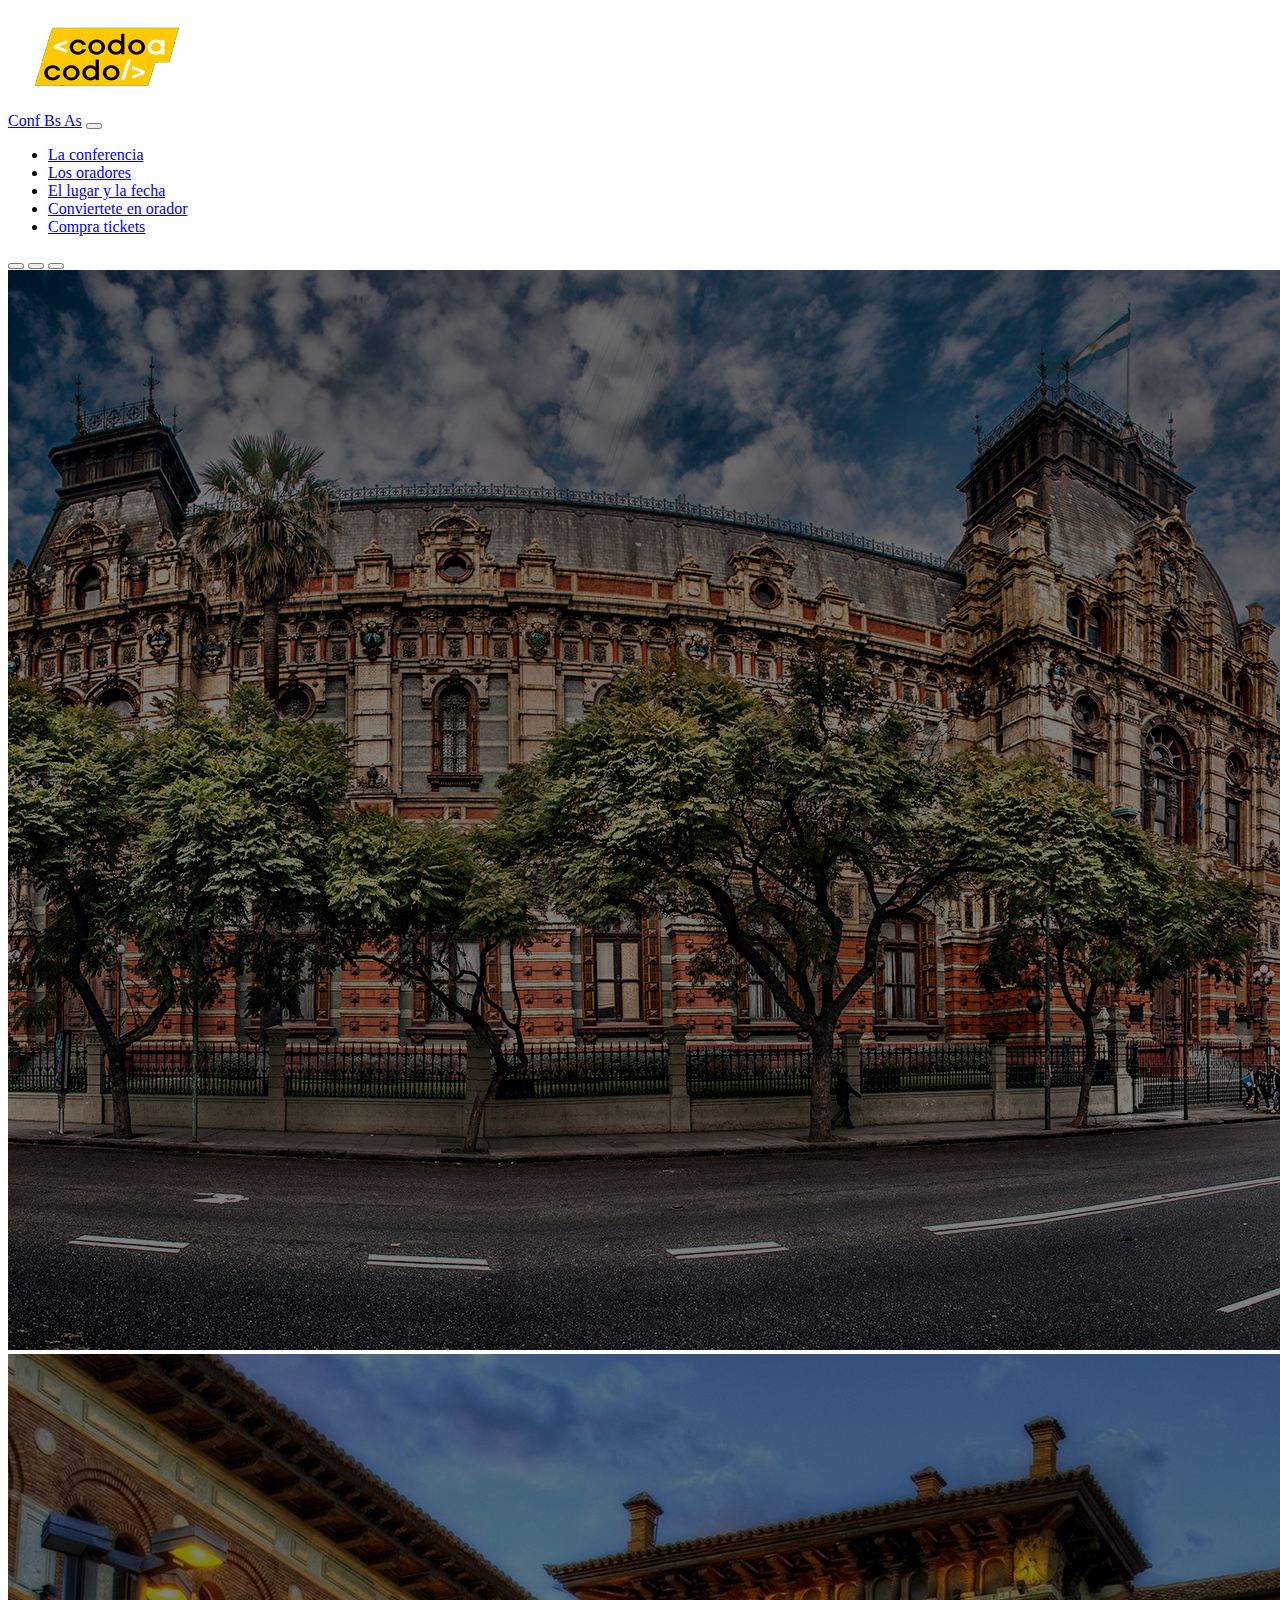
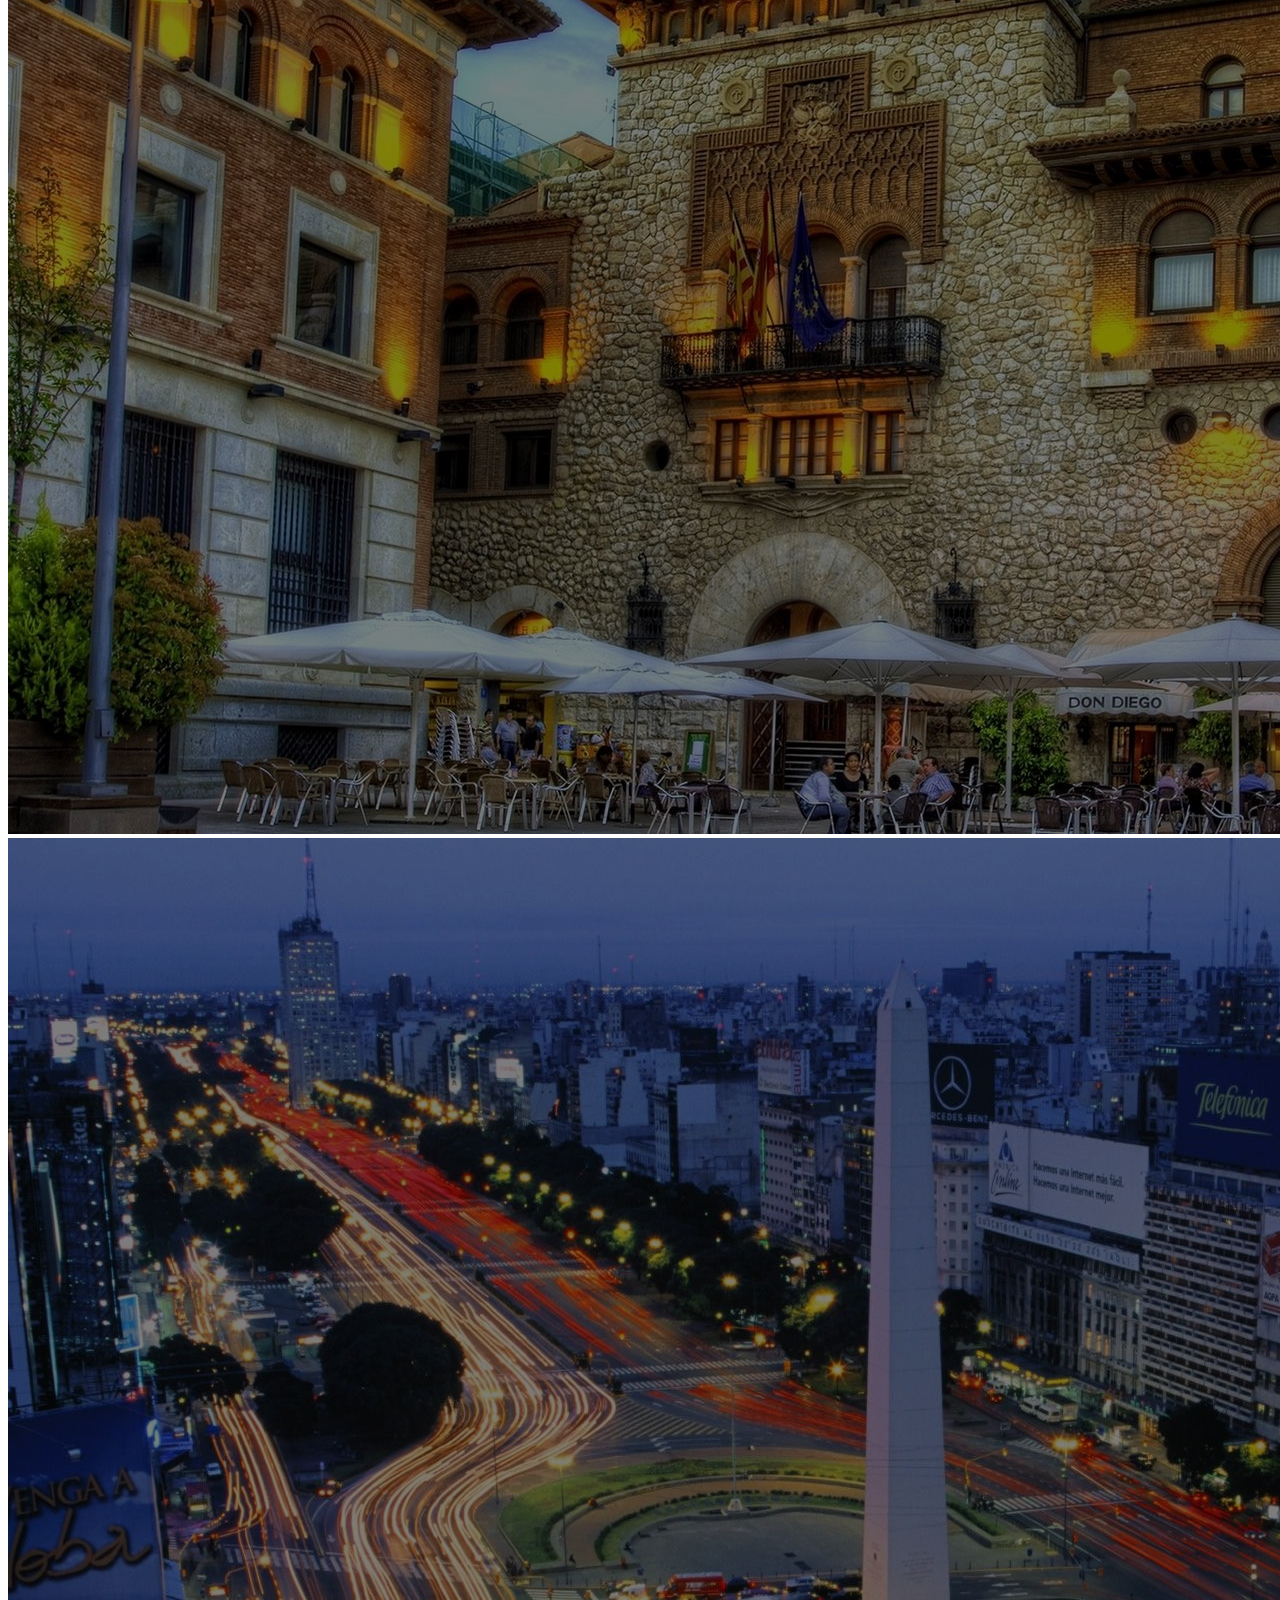
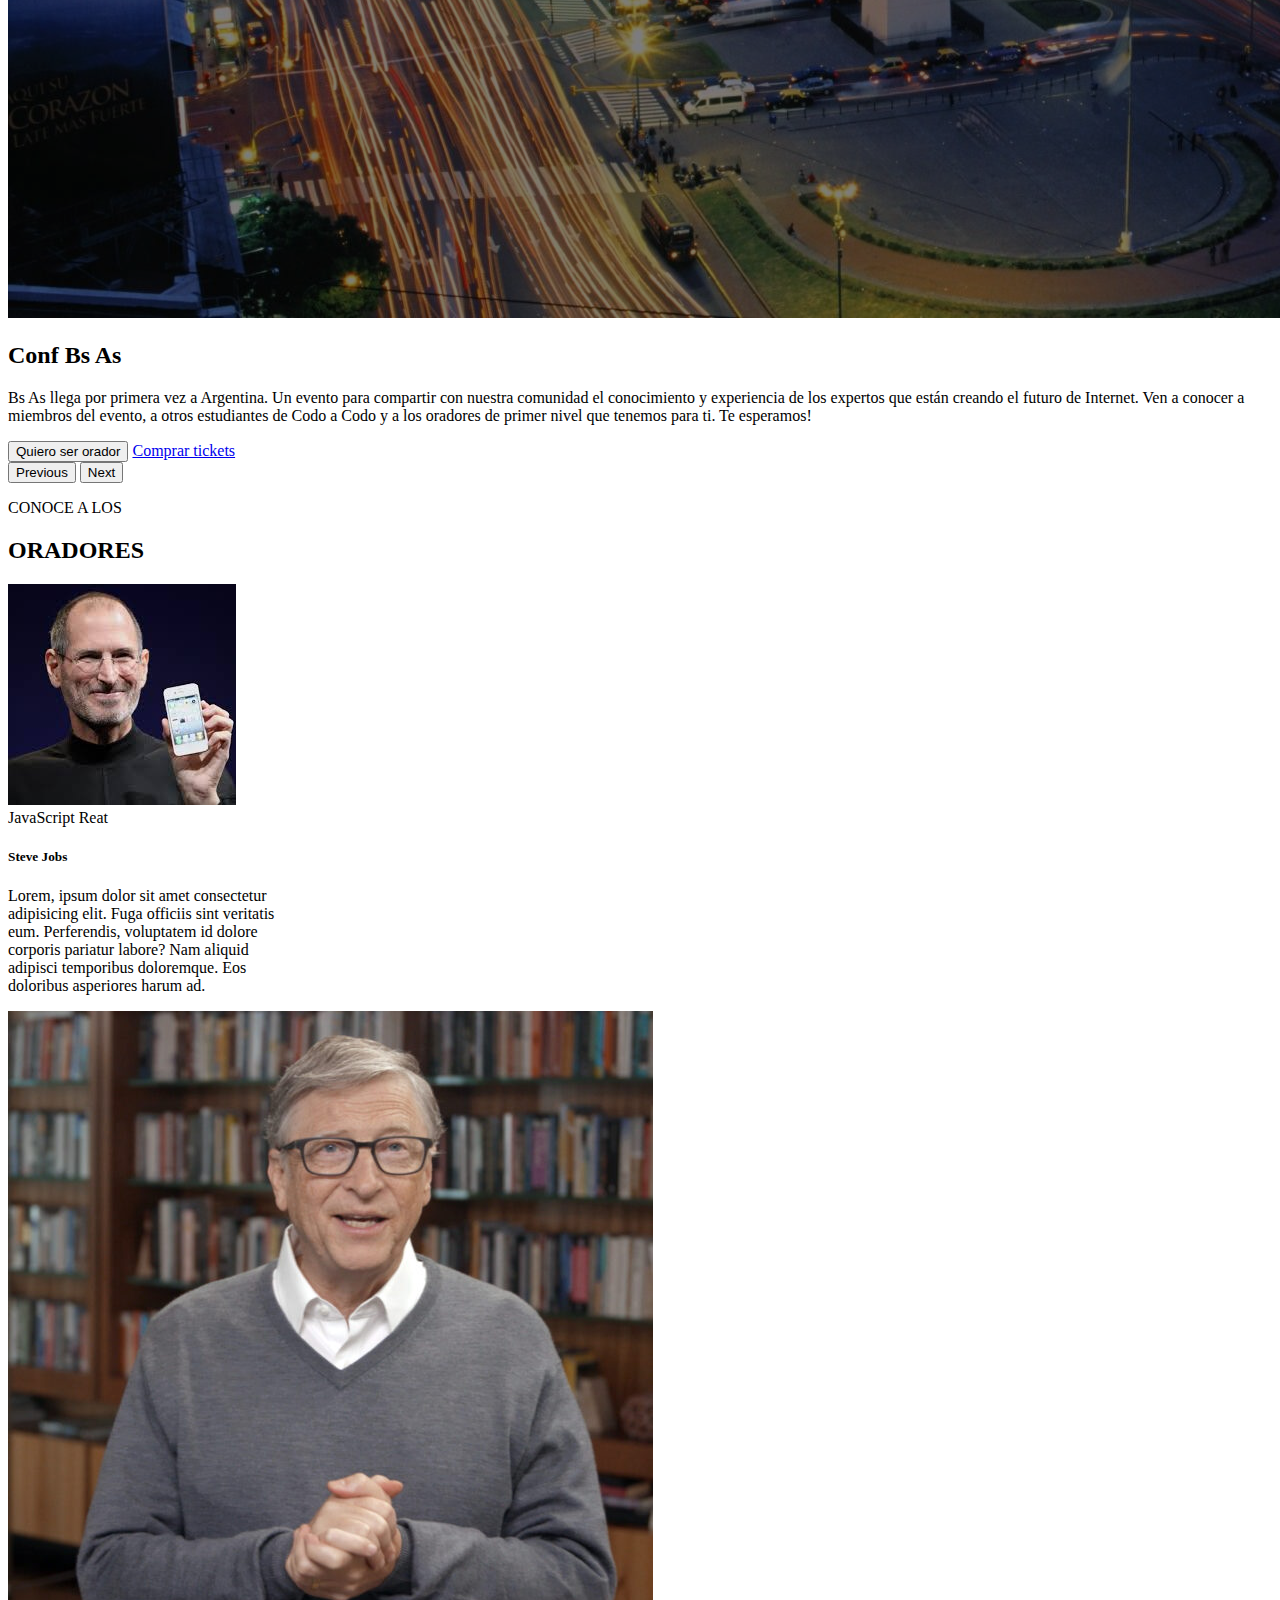
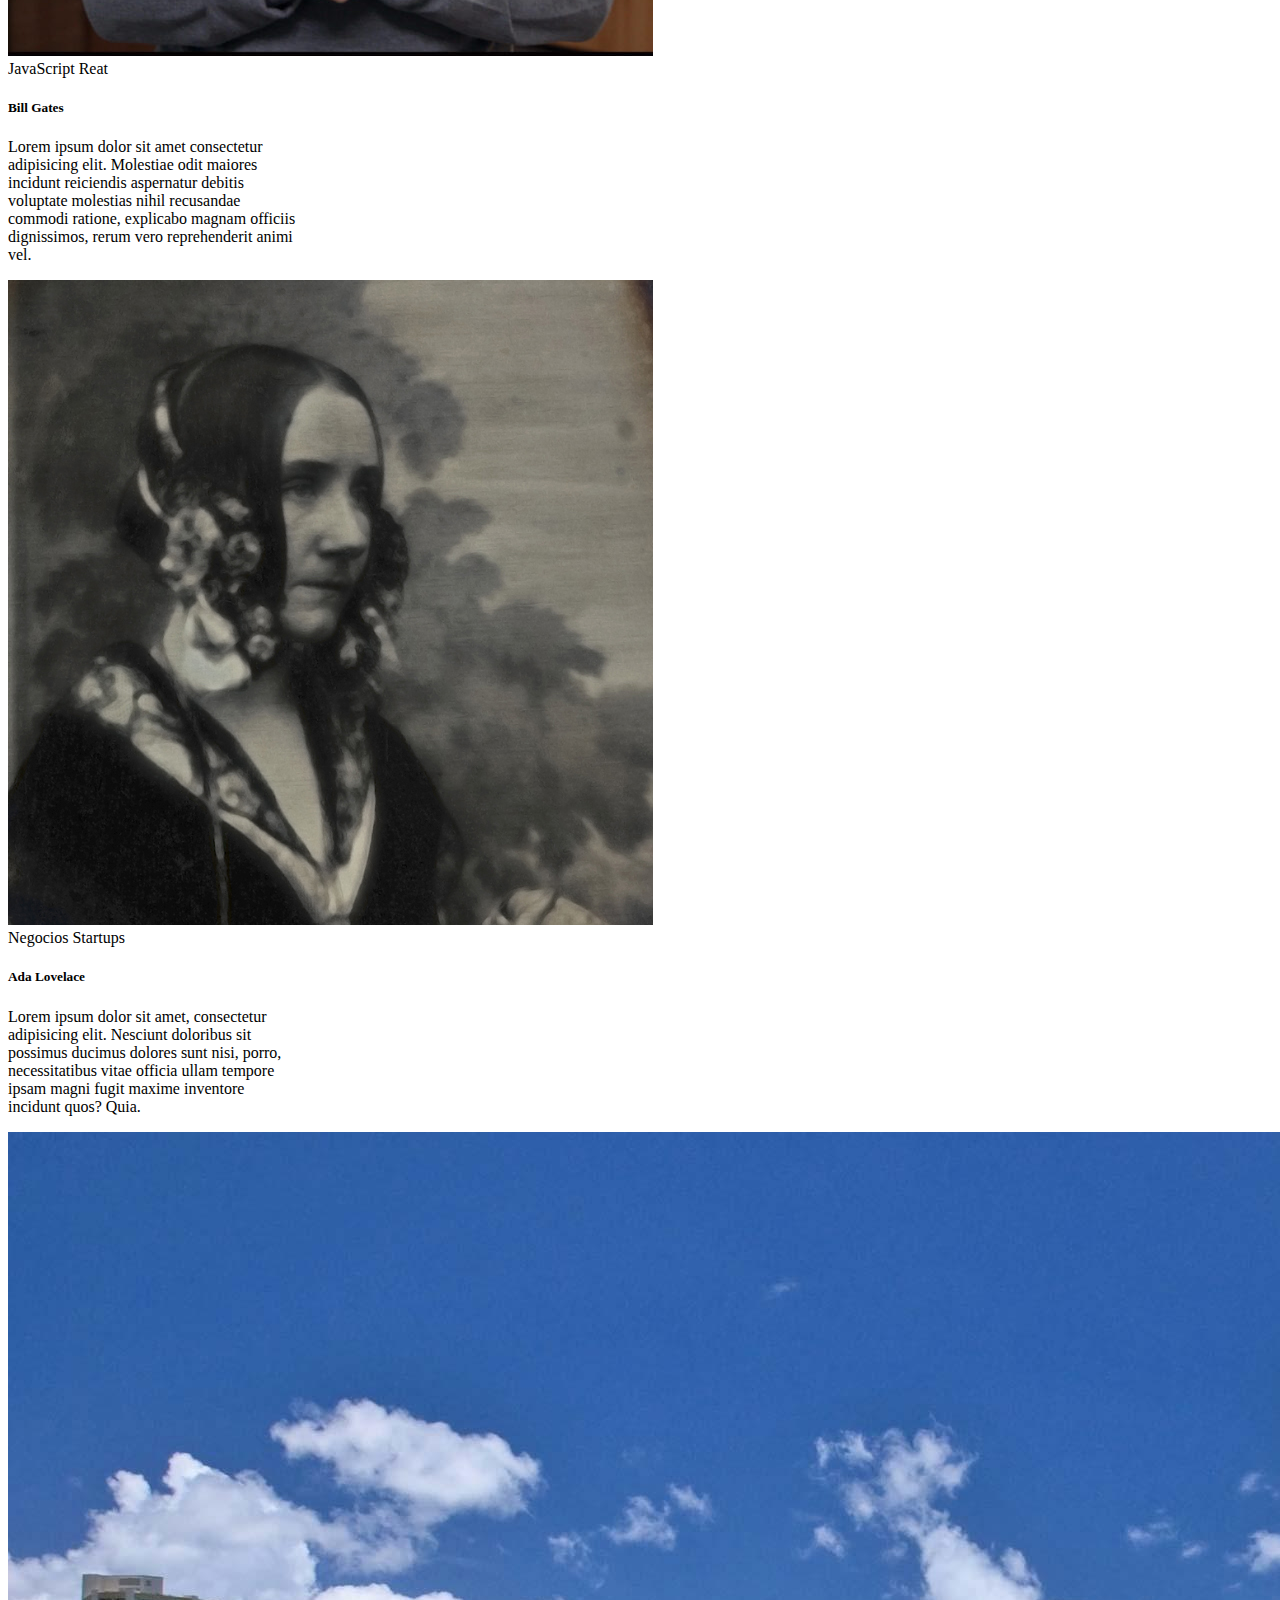
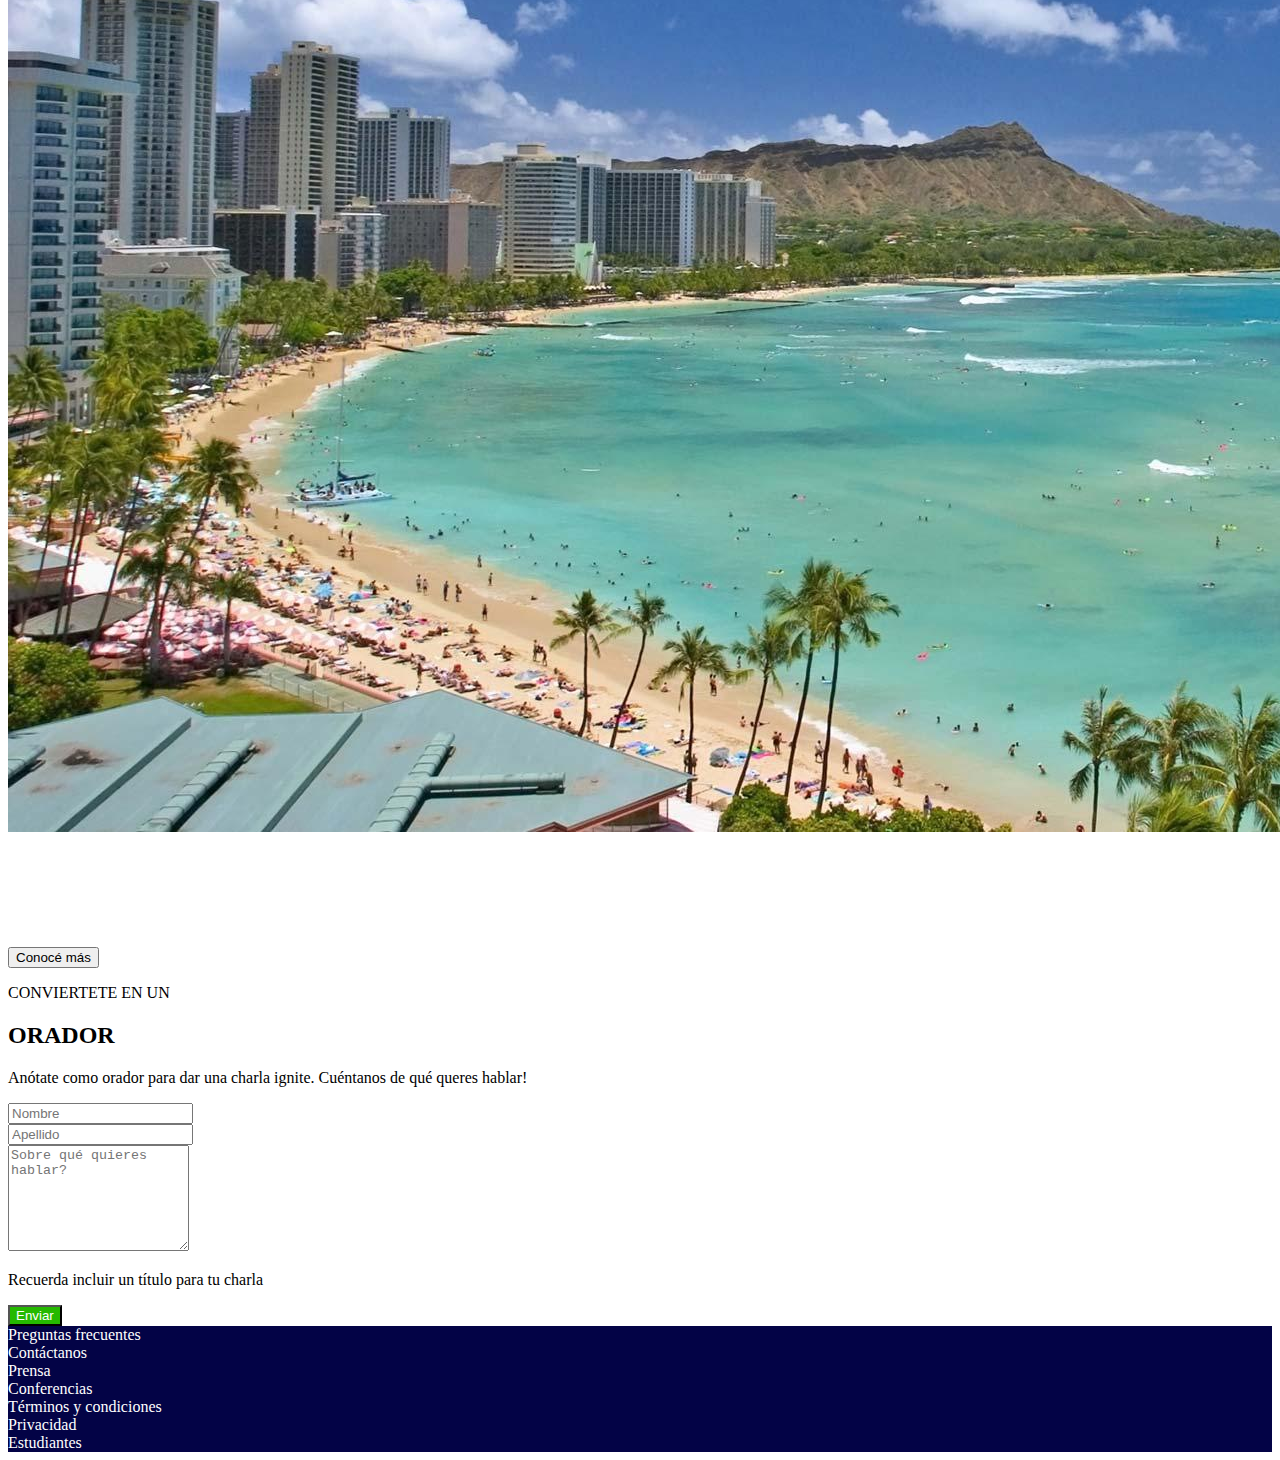
<file: index.html>
<!doctype html>
<html lang="es">
  <head>
    <!-- Required meta tags -->
    <meta charset="utf-8">
    <meta name="viewport" content="width=device-width, initial-scale=1">

    <!-- Bootstrap CSS -->
    <link href="https://cdn.jsdelivr.net/npm/bootstrap@5.1.3/dist/css/bootstrap.min.css" rel="stylesheet" integrity="sha384-1BmE4kWBq78iYhFldvKuhfTAU6auU8tT94WrHftjDbrCEXSU1oBoqyl2QvZ6jIW3" crossorigin="anonymous">
   
    <!--<link href="css/style.css" rel="stylesheet">-->
    
    <title>Integrador</title>
  </head>
  
  
  <body>
    <header>
        <div class="container-fluid">
            <nav class="navbar navbar-expand-lg navbar-dark bg-dark p-0 ps-5 pe-5">
                <!--<a class="navbar-brand" href="#">> -->
                    <img src="imagenes/codoacodo.png" alt="CodoaCodo" width="200" height="100" >
                <!--</a>-->

                <div class="container-fluid">
                  <a class="navbar-brand" href="#">Conf Bs As</a>
                  <button class="navbar-toggler" type="button" data-bs-toggle="collapse" data-bs-target="#navbarNav" aria-controls="navbarNav" aria-expanded="false" aria-label="Toggle navigation">
                    <span class="navbar-toggler-icon"></span>
                  </button>
                  <div class="d-flex align-items-end">
                  <div class="collapse navbar-collapse " id="navbarNav">
                    <ul class="navbar-nav">
                      <li class="nav-item">
                        <a class="nav-link active" aria-current="page" href="#">La conferencia</a>
                      </li>
                      <li class="nav-item">
                        <a class="nav-link" href="#">Los oradores</a>
                      </li>
                      <li class="nav-item">
                        <a class="nav-link" href="#">El lugar y la fecha</a>
                      </li>
                      <li class="nav-item">
                        <a class="nav-link" href="#">Conviertete en orador</a>
                      </li>
                      <li class="nav-item">
                        <a class="nav-link text-success" href="segundapantalla.html">Compra tickets</a>
                      </li>
                  
                    </ul>
                  </div>
                  </div>
                </div>
              </nav>
        </div>
    </header>

    <main>
      <div class="container-fluid">
        <div id="carouselExampleIndicators" class="carousel slide" data-bs-ride="carousel">
            <div class="carousel-indicators">
              <button type="button" data-bs-target="#carouselExampleIndicators" data-bs-slide-to="0" class="active" aria-current="true" aria-label="Slide 1"></button>
              <button type="button" data-bs-target="#carouselExampleIndicators" data-bs-slide-to="1" aria-label="Slide 2"></button>
              <button type="button" data-bs-target="#carouselExampleIndicators" data-bs-slide-to="2" aria-label="Slide 3"></button>
            </div>

            <div class="carousel-inner">
              <div class="carousel-item active">  
                <img src="imagenes/ba1.jpg" class="d-block w-100" style="filter: brightness(50%);" alt="BsAs 1">
             </div>            
              <div class="carousel-item">
                <img src="imagenes/ba2.jpg" class="d-block w-100" style="filter: brightness(50%);" alt="BsAs 2">
              </div>
              <div class="carousel-item">
                <img src="imagenes/ba3.jpg" class="d-block w-100" style="filter: brightness(50%);" alt="BsAs 3">
              </div>   
            
              <div class="position-absolute start-50 top-50 me-5 pe-5 text-white text-end">
                <h2>Conf Bs As</h2>
                <p>Bs As llega por primera vez a Argentina. Un evento para compartir con nuestra comunidad el conocimiento y experiencia de los expertos que están creando el futuro de Internet. Ven a conocer a miembros del evento, a otros estudiantes de Codo a Codo y a los oradores de primer nivel que tenemos para ti. Te esperamos!</p>
                <button type="button" class="btn btn-outline-light">Quiero ser orador</button>
                <a href="segundapantalla.html" class="btn btn-success">Comprar tickets</a>
              </div>            
            </div>
            
            <button class="carousel-control-prev" type="button" data-bs-target="#carouselExampleIndicators" data-bs-slide="prev">
              <span class="carousel-control-prev-icon" aria-hidden="true"></span>
              <span class="visually-hidden">Previous</span>
            </button>
            <button class="carousel-control-next" type="button" data-bs-target="#carouselExampleIndicators" data-bs-slide="next">
              <span class="carousel-control-next-icon" aria-hidden="true"></span>
              <span class="visually-hidden">Next</span>
            </button>
          </div>
        </div>


        <div class="text-center mt-4">
          <p class="small">CONOCE A LOS</p>
          <h2>ORADORES</h2>
        </div>


      <div class="container-fluid">
          <div class="card-group w-75 mx-auto" >
            <div class="card p-0 m-2 mb-5 bg-body rounded" style="width: 18rem;">        
              <img src="imagenes/steve.jpg" class="card-img-top" alt="Steve Jobs">
              <div class="card-body">
                <span class="badge bg-warning text-dark">JavaScript</span>
                <span class="badge bg-info text-white">Reat</span>
                <br>
                <h5 class="card-title">Steve Jobs</h5>
                <p class="card-text">Lorem, ipsum dolor sit amet consectetur adipisicing elit. Fuga officiis sint veritatis eum. Perferendis, voluptatem id dolore corporis pariatur labore? Nam aliquid adipisci temporibus doloremque. Eos doloribus asperiores harum ad.</p>
               </div>
            </div>
            <div class="card p-0 m-2 mb-5 bg-body rounded" style="width: 18rem;">
              <img src="imagenes/bill.jpg" class="card-img-top" alt="Bill Gates">
              <div class="card-body">
                <span class="badge bg-warning text-dark">JavaScript</span>
                <span class="badge bg-info text-white">Reat</span>
                <h5 class="card-title">Bill Gates</h5>
                <p class="card-text">Lorem ipsum dolor sit amet consectetur adipisicing elit. Molestiae odit maiores incidunt reiciendis aspernatur debitis voluptate molestias nihil recusandae commodi ratione, explicabo magnam officiis dignissimos, rerum vero reprehenderit animi vel.</p>
              </div>
            </div>
            <div class="card p-0 m-2 mb-5 bg-body rounded" style="width: 18rem;">
              <img src="imagenes/ada.jpeg" class="card-img-top" alt="Ada Lovelace">
              <div class="card-body">
                <span class="badge bg-secondary text-white">Negocios</span>
                <span class="badge bg-danger text-white">Startups</span>
                <h5 class="card-title">Ada Lovelace</h5>
                <p class="card-text">Lorem ipsum dolor sit amet, consectetur adipisicing elit. Nesciunt doloribus sit possimus ducimus dolores sunt nisi, porro, necessitatibus vitae officia ullam tempore ipsam magni fugit maxime inventore incidunt quos? Quia.</p>
              </div>
            </div>
          </div>
        </div>



      <section class="container-fluid" >
        <div class="row">
          <div class="col-6 p-0 m-0">
            <img src="imagenes/honolulu.jpg" class="img-fluid" alt="honolulu">
          </div>
          <div class="col-6 bg-dark p-2 m-0" style="color: white;">
            <h3>Bs As - Octubre</h3>
            <p><small>
              Buenos Aires es la provincia y localidad más grande del estado de Argentina, en los Estados Unidos.
               Honolulu es la más sureña de entre las principales ciudades estadounidenses. Aunque el nombre Honolulu
              se refiere al área urbana en la costa sureste de la isla de Oahu, la ciudad y el condado de 
              Honolulu han formado una ciudad-condado consolidada que cubre toda la ciudad (aproximadamente 600km² de superficie)
            </small></p>
            <button class="btn btn-outline-light" type="submit"  >Conocé más</button>
          </div>        
        </div>
      </section>
      

      <div class="text-center mt-5">
        <p class="small">CONVIERTETE EN UN</p>
        <h2>ORADOR</h2>
        <p class="small">Anótate como orador para dar una charla ignite. Cuéntanos de qué queres hablar!</p>
      </div>

      
      
      <form action="" class="col-6 mx-auto">
        <div class="row">
          <div class="col">
            <input type="text" class="form-control" placeholder="Nombre" aria-label="Nombre">
          </div>
          <div class="col">
            <input type="text" class="form-control" placeholder="Apellido" aria-label="Apellido">
          </div>
        </div>
        <div class="mt-3">
          <textarea class="form-control" placeholder="Sobre qué quieres hablar?" id="floatingTextarea2" style="height: 100px" aria-label=""></textarea>
        </div>
        <p class="form-text">Recuerda incluir un título para tu charla</p>
        <div class="d-grid gap-2">
          <button class="btn" style="background-color: rgb(37, 185, 0); color: white;"  type="button">Enviar</button>
        </div>
      </form>
    </main>
    
    
    <footer>
      <div class="container-fluid m-3 p-3" style="background-color: rgb(3, 3, 70);" >
        <div class="row align-items-center text-center">
          <div class="col"></div>
          <div class="col">
            <a style="color: white; text-decoration: none;" href="">Preguntas frecuentes</a>            
          </div>
          <div class="col">
            <a style="color: white; text-decoration: none;" href="">Contáctanos</a>            
          </div>
          <div class="col">
            <a style="color: white; text-decoration: none;" href="">Prensa</a>            
          </div>
          <div class="col">
            <a style="color: white; text-decoration: none;" href="">Conferencias</a>            
          </div>
          <div class="col">
            <a style="color: white; text-decoration: none;" href="">Términos y condiciones</a>            
          </div>
          <div class="col">
            <a style="color: white; text-decoration: none;" href="">Privacidad</a>            
          </div>
          <div class="col">
            <a style="color: white; text-decoration: none;" href="">Estudiantes</a>            
          </div>
          <div class="col"></div>
        </div>

      </div>
    </footer>

    
  </body>
</html>
</file>
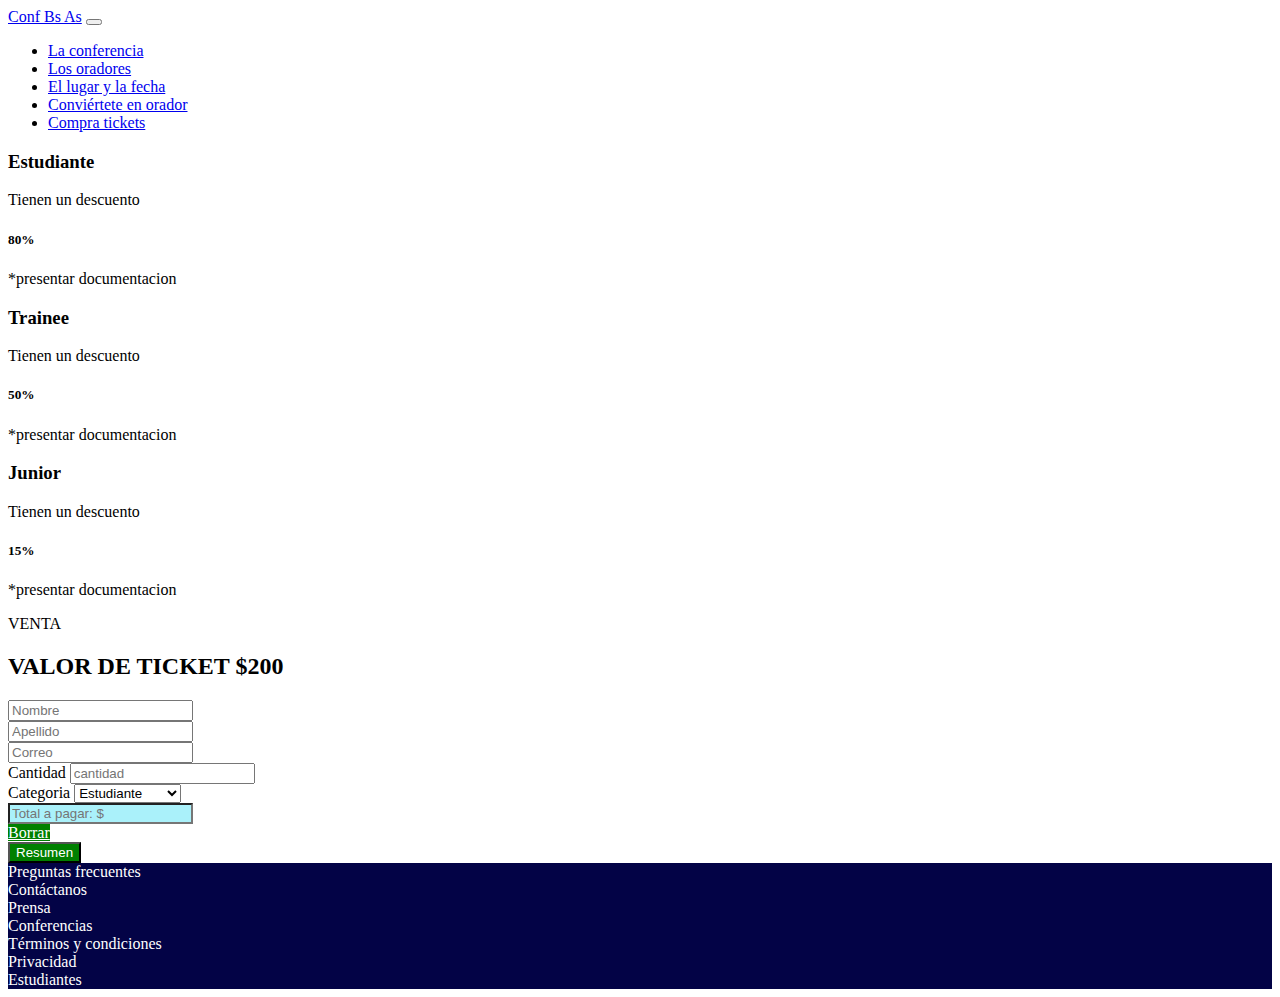
<file: segundapantalla.html>
<!doctype html>
<html lang="es">
  <head>
    <!-- Required meta tags -->
    <meta charset="utf-8">
    <meta name="viewport" content="width=device-width, initial-scale=1">

    <!-- Bootstrap CSS -->
    <link href="https://cdn.jsdelivr.net/npm/bootstrap@5.1.3/dist/css/bootstrap.min.css" rel="stylesheet" integrity="sha384-1BmE4kWBq78iYhFldvKuhfTAU6auU8tT94WrHftjDbrCEXSU1oBoqyl2QvZ6jIW3" crossorigin="anonymous">
   
    <!--<link href="css/style.css" rel="stylesheet">-->
    
    <title>Segunda Pantalla</title>
  </head>

  <body>
    <header>
        <div class="container-fluid">
            <nav class="navbar navbar-expand-lg navbar-dark bg-dark p-0 ps-5 pe-5">
                <!--<a class="navbar-brand" href="#">> 
                    <img src="imagenes/codoacodo.png" alt="CodoaCodo" width="200" height="100" >
                </a>-->
                <div class="container-fluid">
                  <a class="navbar-brand" href="index.html">Conf Bs As</a>
                  <button class="navbar-toggler" type="button" data-bs-toggle="collapse" data-bs-target="#navbarNav" aria-controls="navbarNav" aria-expanded="false" aria-label="Toggle navigation">
                    <span class="navbar-toggler-icon"></span>
                  </button>
                  <div class="d-flex align-items-end">
                  <div class="collapse navbar-collapse " id="navbarNav">
                    <ul class="navbar-nav">
                      <li class="nav-item">
                        <a class="nav-link" aria-current="page" href="#">La conferencia</a>
                      </li>
                      <li class="nav-item">
                        <a class="nav-link" href="#">Los oradores</a>
                      </li>
                      <li class="nav-item">
                        <a class="nav-link" href="#">El lugar y la fecha</a>
                      </li>
                      <li class="nav-item">
                        <a class="nav-link active" href="#">Conviértete en orador</a>
                      </li>
                      <li class="nav-item">
                        <a class="nav-link text-success" href="#">Compra tickets</a>
                      </li>                  
                    </ul>
                  </div>
                  </div>
                </div>
            </nav>
        </div>
    </header>  

    <main>
      <div class="container-fluid m-3 p-3" >
        <div class="row align-items-center text-center">
          <div class="col"></div>
          <div class="col">
            <div class="container-sm card border-info text-center p-4">
              <h3>Estudiante</h3>
              <p> Tienen un descuento</p>
              <h5>80%</h5>
              <p class="small text-secondary">*presentar documentacion</p>
            </div>       
          </div>
          <div class="col">
            <div class="container-sm card border-info text-center p-4">
              <h3>Trainee</h3>
              <p> Tienen un descuento</p>
              <h5>50%</h5>
              <p class="small text-secondary">*presentar documentacion</p>
            </div>          
          </div>
          <div class="col w-50">
            <div class="container-sm card border-warning text-center p-4">
              <h3>Junior</h3>
              <p> Tienen un descuento</p>
              <h5>15%</h5>
              <p class="small text-secondary">*presentar documentacion</p>
            </div>        
          </div>
          <div class="col"></div>
        </div>
      </div>
    
      <div class="container-fluid text-center ">
        <p class="small">VENTA</p>
        <h2>VALOR DE TICKET $200</h2>
      </div>

      <form action="" class="col-6 mx-auto">
        <div class="row">
          <div class="col">
            <input type="text" class="form-control" id="nombre" placeholder="Nombre" aria-label="Nombre">
          </div>
          <div class="col">
            <input type="text" class="form-control" id="apellido" placeholder="Apellido" aria-label="Apellido">
          </div>
        </div>
        <div class="mt-3">
          <input type="email" class="form-control" id="correo" placeholder="Correo">
        </div>
        <div class="row mt-3">
          <div class="col">
            <label for="cantidad" class="form-label">Cantidad</label>
            <input id="cantidad" type="number" class="form-control" placeholder="cantidad" aria-label="cantidad">
          </div>
          <div class="col">
            <label for="categoria" class="form-label">Categoria</label>
            <select id="categoria" class="form-select" aria-label="Default select">
              <option selected value="0.20">Estudiante</option>
              <option value="0.50">Trainee</option>
              <option value="0.85">Junior</option>
              <option value="1">Sin descuento</option>
            </select>
          </div>
          </div>
          <div class="mt-3">
            <input type="text" class="form-control" style="background-color: rgb(170, 241, 250);" id="total" placeholder="Total a pagar: $" readonly>
          </div>
          <div class="row mt-3">
            <div class="col d-grid gap-2">
              <a class="btn" style="background-color:green; color: white;" href="segundapantalla.html">Borrar</a>  
            </div>
            <div class="col d-grid gap-2">
              <button class="btn" style="background-color:green; color: white;"  type="button" onclick="cuenta()">Resumen</button>
            </div>
          </div>
      </form>    
    </main>

    <footer>
        <div class="container-fluid m-3 p-3" style="background-color: rgb(3, 3, 70);" >
            <div class="row align-items-center text-center">
              <div class="col"></div>
              <div class="col">
                <a style="color: white; text-decoration: none;" href="">Preguntas frecuentes</a>            
              </div>
              <div class="col">
                <a style="color: white; text-decoration: none;" href="">Contáctanos</a>            
              </div>
              <div class="col">
                <a style="color: white; text-decoration: none;" href="">Prensa</a>            
              </div>
              <div class="col">
                <a style="color: white; text-decoration: none;" href="">Conferencias</a>            
              </div>
              <div class="col">
                <a style="color: white; text-decoration: none;" href="">Términos y condiciones</a>            
              </div>
              <div class="col">
                <a style="color: white; text-decoration: none;" href="">Privacidad</a>            
              </div>
              <div class="col">
                <a style="color: white; text-decoration: none;" href="">Estudiantes</a>            
              </div>
              <div class="col"></div>
            </div>
    
        </div>
    </footer>

    <script>

      function cuenta() {
        var precio="200";
        var categoria=document.getElementById("categoria").value;
        var cantidad=document.getElementById("cantidad").value;
        var total=precio*cantidad*categoria;
        var nombre=document.getElementById("nombre").value;
        var apellido=document.getElementById("apellido").value;
        var correo=document.getElementById("correo").value;
        
        if (nombre!='' && apellido!='' && correo!=''){
          console.log("nombre: "+nombre);
          console.log("apellido: "+apellido);
          console.log("correo: "+correo);
          console.log("El resultado es: "+total);
        
          document.getElementById("total").value = "Total a Pagar: $" +total;
        }
        
        else{
          alert('COMPLETE EL FORMULARIO')
        }
      }
    </script>

  </body>
</file>
